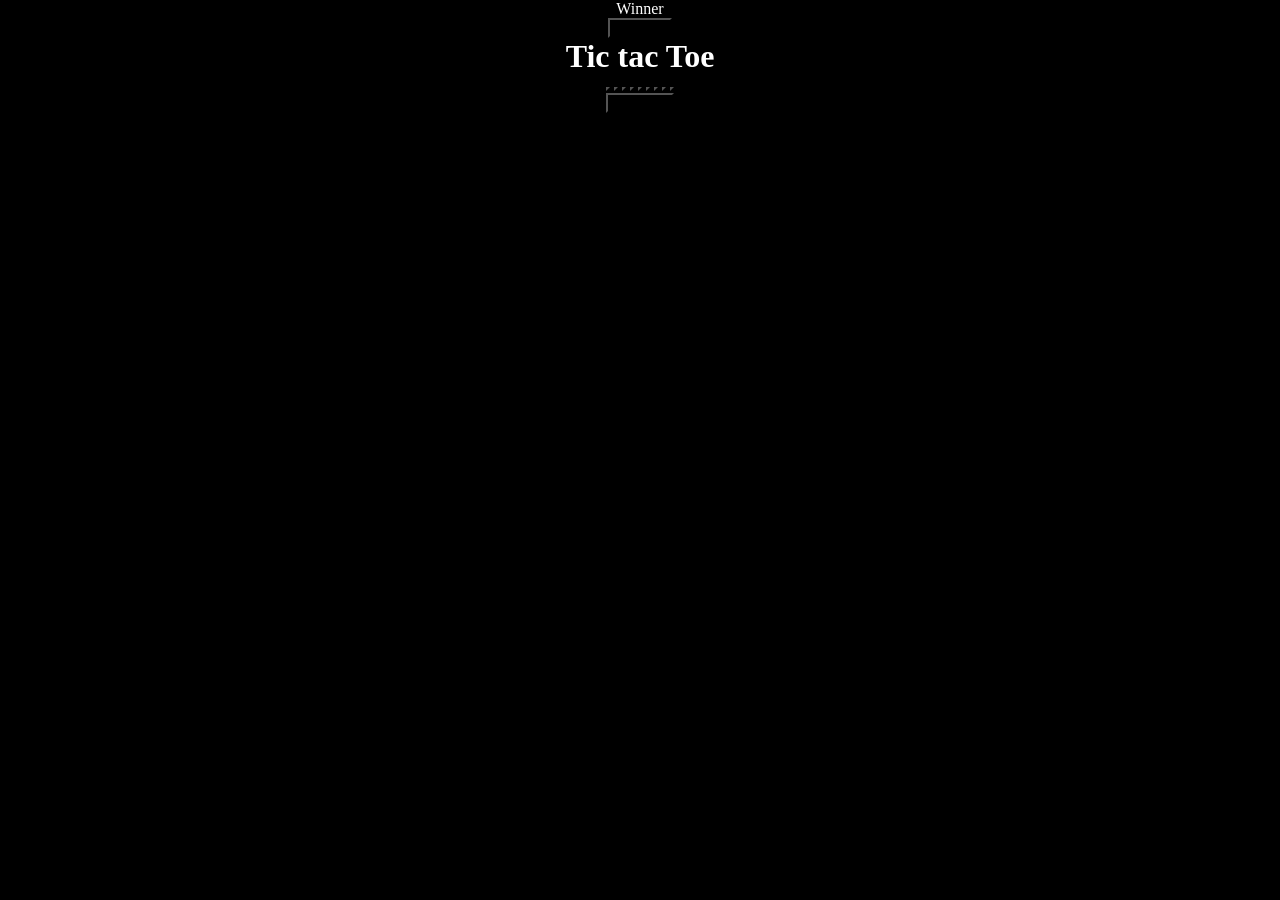
<file: game.html>
<!DOCTYPE html>
<html lang="en">
  <head>
    <meta charset="UTF-8" />
    <meta name="viewport" content="width=device-width, initial-scale=1.0" />
    <title>Tic Tac Toe</title>
    <link rel="stylesheet" href="gamestyle.css" />
  </head>
  <body>
    <div class="msg-container hide">
      <p id="msg">Winner</p>
      <button id="new-btn">New Game</button>
    </div>
    <main>
      <h1>Tic tac Toe</h1>
      <div class="container">
        <div class="game">
          <button class="box"></button>
          <button class="box"></button>
          <button class="box"></button>
          <button class="box"></button>
          <button class="box"></button>
          <button class="box"></button>
          <button class="box"></button>
          <button class="box"></button>
          <button class="box"></button>
        </div>
      </div>
      <button id="rstBtn">Reset Game</button>
    </main>
    <script type="text/javascript" src="gamescript.js"></script>
  </body>
</html>
</file>
<file: gamestyle.css>
td {
  border: 0.35rem solid #ffffff;
  height: 22vmin;
  width: 22vmin;
  text-align: center;
  vertical-align: middle;
  font-family: Finger Paint, Verdana, Geneva, Tahoma, sans-serif;
  font-size: 8rem;
  cursor: pointer;
  background-color: rgb(0, 0, 0);
}

* {
  margin: 0px;
  padding: 0px;
  font-family: "Finger Paint";
  justify-content: center;
  overflow: hidden;
  background-color: #000000;
}


@keyframes fadeIn {
    from {
        opacity: 0;
    }
    to {
        opacity: 1;
    }
}

.fade-in {
    animation: fadeIn 0.5s ease-in-out;
}


/* Below code can change the color of X and O */

.red {
    color: #808080;
}
.green {
    color: rgb(255, 255, 255);
}



body {
  background-color: rgb(0, 0, 0);
  text-align: center;
  color: #ffffff;
  /* font-size: 100px; */
}

table {
  display: flex;
  justify-content: center;
  border-collapse: collapse;
  position: relative;
  align-items: center;
  text-align: center;
  /* border-style: solid; */
  border-color: #333;
  /* box-shadow: 4px 4px; */
  font-family: "Finger Paint";
  /* margin-bottom: 5vmin; */
}

table tr:first-child td {
  border-top: 0;
}

table tr:last-child td {
  border-bottom: 0;
}

table tr td:first-child {
  border-left: 0;
}

table tr td:last-child {
  border-right: 0;
}

.endgame {
  display: flex;
  justify-content: center;
  align-items: center;
  /* background-color: rgb(127,75,138); */
  background-color: rgb(0, 0, 0);
  margin-bottom: 3vmin;
  margin-top: 3vmin;


  /* margin-left: 40vmin; */
  /* margin-right: 40vmin; */
  height: auto;
  /* width: 25vmin; */
  /* padding-top: 5vmin; */
  padding-bottom: 5vmin;

  color: white;
  font-size: 2em;
  /* border: solid;  */
}

.endgame button {
  font-size: 3vmin;
  margin-top: 3vmin;
  /* font-style: italic; */
  background-color: rgb(0, 0, 0);
  color: rgb(255, 255, 255);
  padding: 1vmin;
  /* border-radius: 15px; */
  border: none;
  
}

#khosa1 {
  display: flex;
  justify-content: center;
  font-size: 50px;
  font-style: italic;
  /* color: rgb(127,75,138); */
  font-family: "Finger Paint";
  
  margin-bottom: 10vmin;
}

#khosa3 {
  font-style: normal;
  font-family: "Finger Paint";
}

#khosa {
  align-items: center;
  text-align: center;
  display: flex;
  justify-content: center;
}

@media only screen and (max-width: 600px) {
    body {
      text-align: center;
      display: flex;
      justify-content: center;
    }

    #khosa1 {
    
        margin-bottom: 10vmin;
        margin-top: 500px;
      }


  }
</file>
